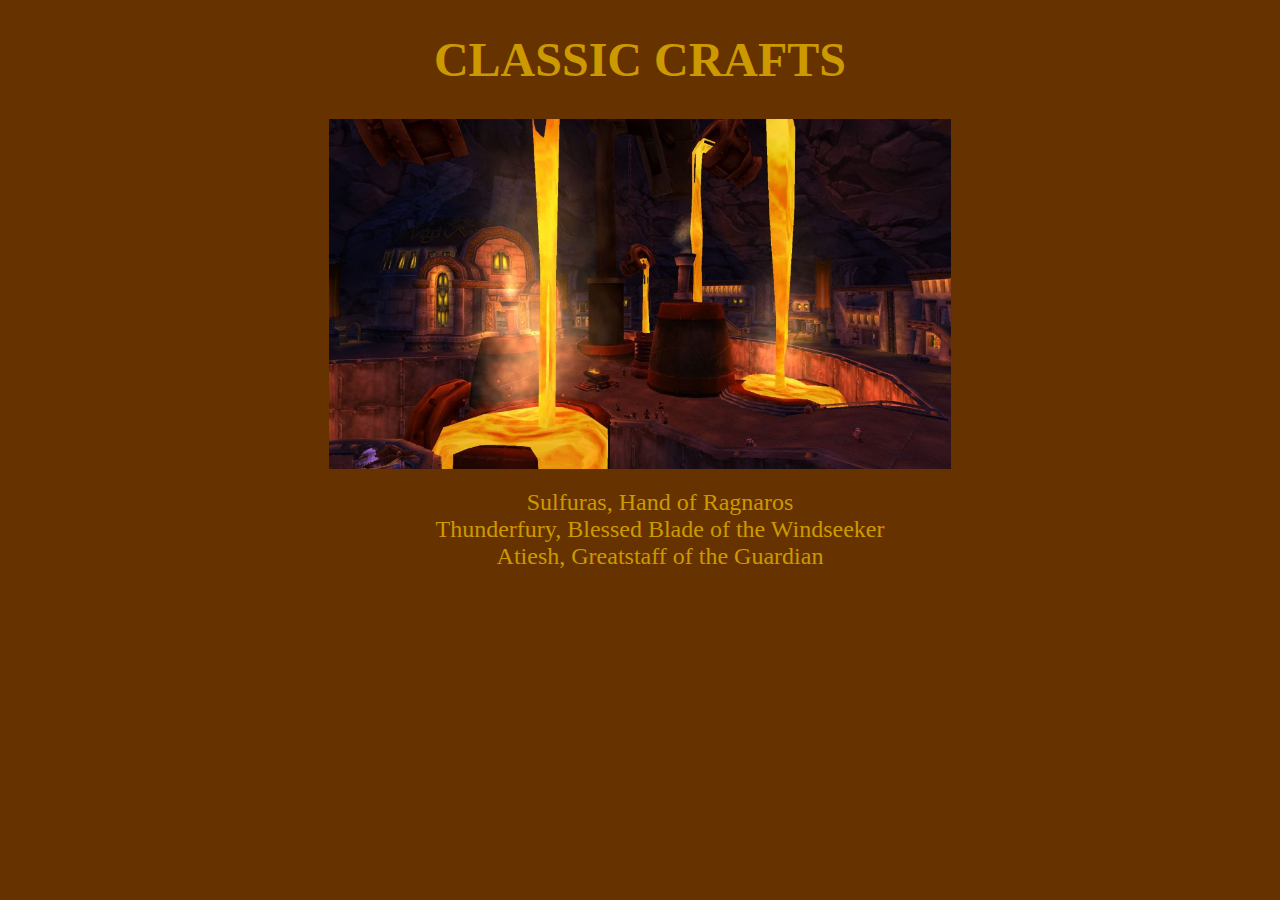
<file: index.html>
<!DOCTYPE html>
<html lang = "en">
    <head>
        <title>Odin Recipes</title>
        <meta charset="UTF-8">
        <link rel="stylesheet" href="styles/styles.css"/>
    </head>
    <body>
        <h1 class="title">CLASSIC CRAFTS</h1>
        <img src="img/ironforge.jpg">

        <div id="recipe-list">
            <ul>
                <li><a href="recipes/sulfuras.html">Sulfuras, Hand of Ragnaros</a></li>
                <li><a href="recipes/thunderfury.html">Thunderfury, Blessed Blade of the Windseeker</a></li>
                <li><a href="recipes/atiesh.html">Atiesh, Greatstaff of the Guardian</a></li>
            </ul>
        </div>
    </body>
</html>
</file>
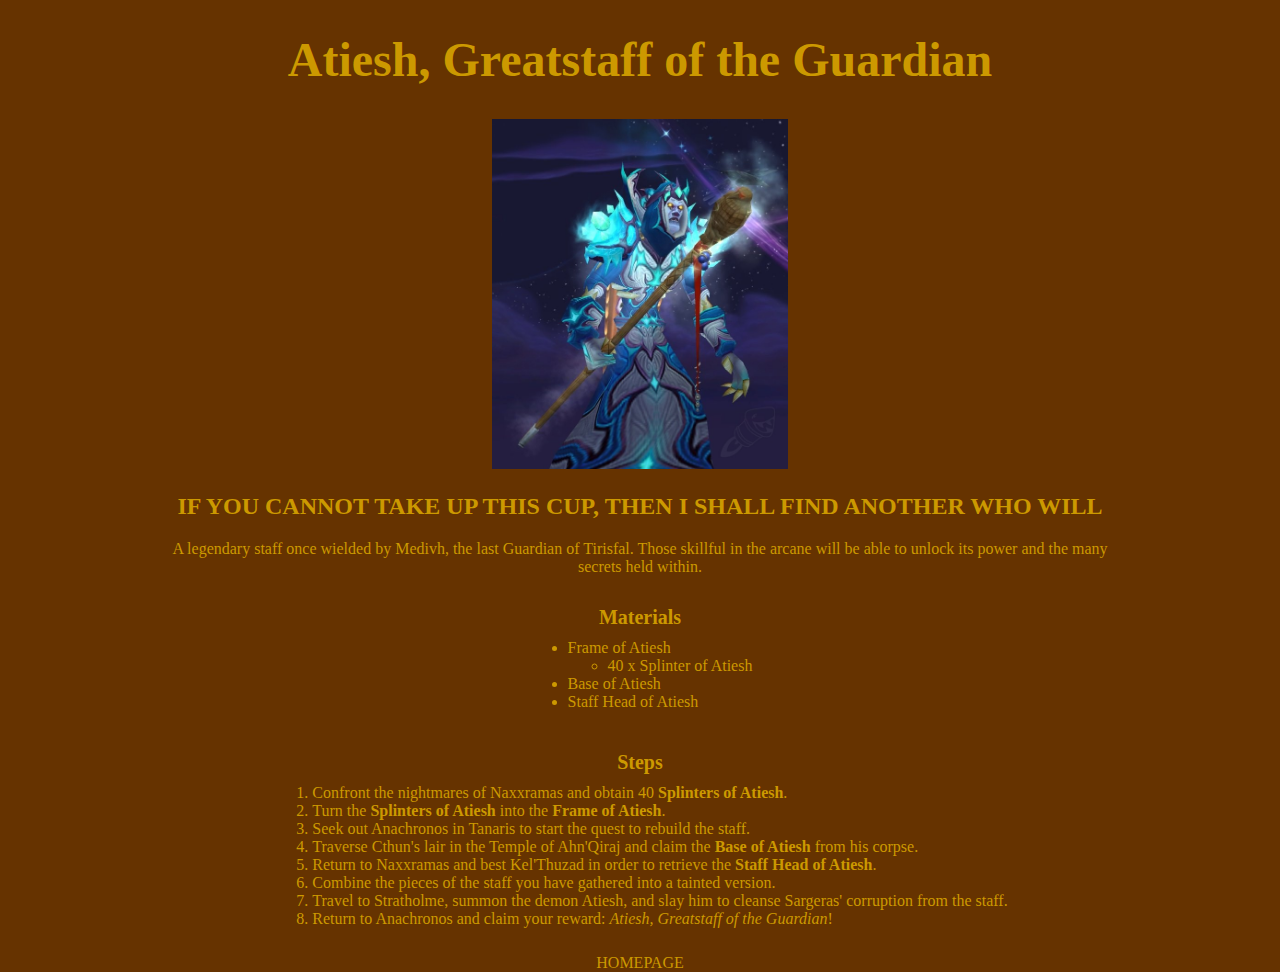
<file: recipes/atiesh.html>
<!DOCTYPE html>
<html lang="en">

<head>
    <title>Atiesh, Greatstaff of the Guardian</title>
    <meta charset="UTF-8">
    <link rel="stylesheet" href="../styles/styles.css" />
</head>

<body>
    <h1 class="title">Atiesh, Greatstaff of the Guardian</h1>
    <img src="../img/atiesh.png" alt="Atiesh wielded by a mage" height="450">

    <h2 class="heading">IF YOU CANNOT TAKE UP THIS CUP, THEN I SHALL FIND ANOTHER WHO WILL</h2>
    <p>
        A legendary staff once wielded by Medivh, the last Guardian of Tirisfal. Those skillful in the arcane will be
        able to unlock
        its power and the many secrets held within.
    </p>

    <p class="list">
    <div class="list-heading">
        <strong>Materials</strong>
    </div>
    <ul class="list-main">
        <li>Frame of Atiesh</li>
        <ul>
            <li>40 x Splinter of Atiesh</li>
        </ul>
        <li>Base of Atiesh</li>
        <li>Staff Head of Atiesh</li>
    </ul>
    </p>

    <p class="list">
    <div class="list-heading">
        <strong>Steps</strong>
    </div>
    <ol class="list-main">
        <li>Confront the nightmares of Naxxramas and obtain 40 <strong>Splinters of Atiesh</strong>.</li>
        <li>Turn the <strong>Splinters of Atiesh</strong> into the <strong>Frame of Atiesh</strong>.</li>
        <li>Seek out Anachronos in Tanaris to start the quest to rebuild the staff.</li>
        <li>Traverse Cthun's lair in the Temple of Ahn'Qiraj and claim the <strong>Base of Atiesh</strong> from his
            corpse.</li>
        <li>Return to Naxxramas and best Kel'Thuzad in order to retrieve the <strong>Staff Head of Atiesh</strong>.</li>
        <li>Combine the pieces of the staff you have gathered into a tainted version.</li>
        <li>Travel to Stratholme, summon the demon Atiesh, and slay him to cleanse Sargeras' corruption from the staff.
        </li>
        <li>Return to Anachronos and claim your reward: <em>Atiesh, Greatstaff of the Guardian</em>!</li>
    </ol>
    </p>

    <a href="../index.html">HOMEPAGE</a>

</body>

</html>
</file>
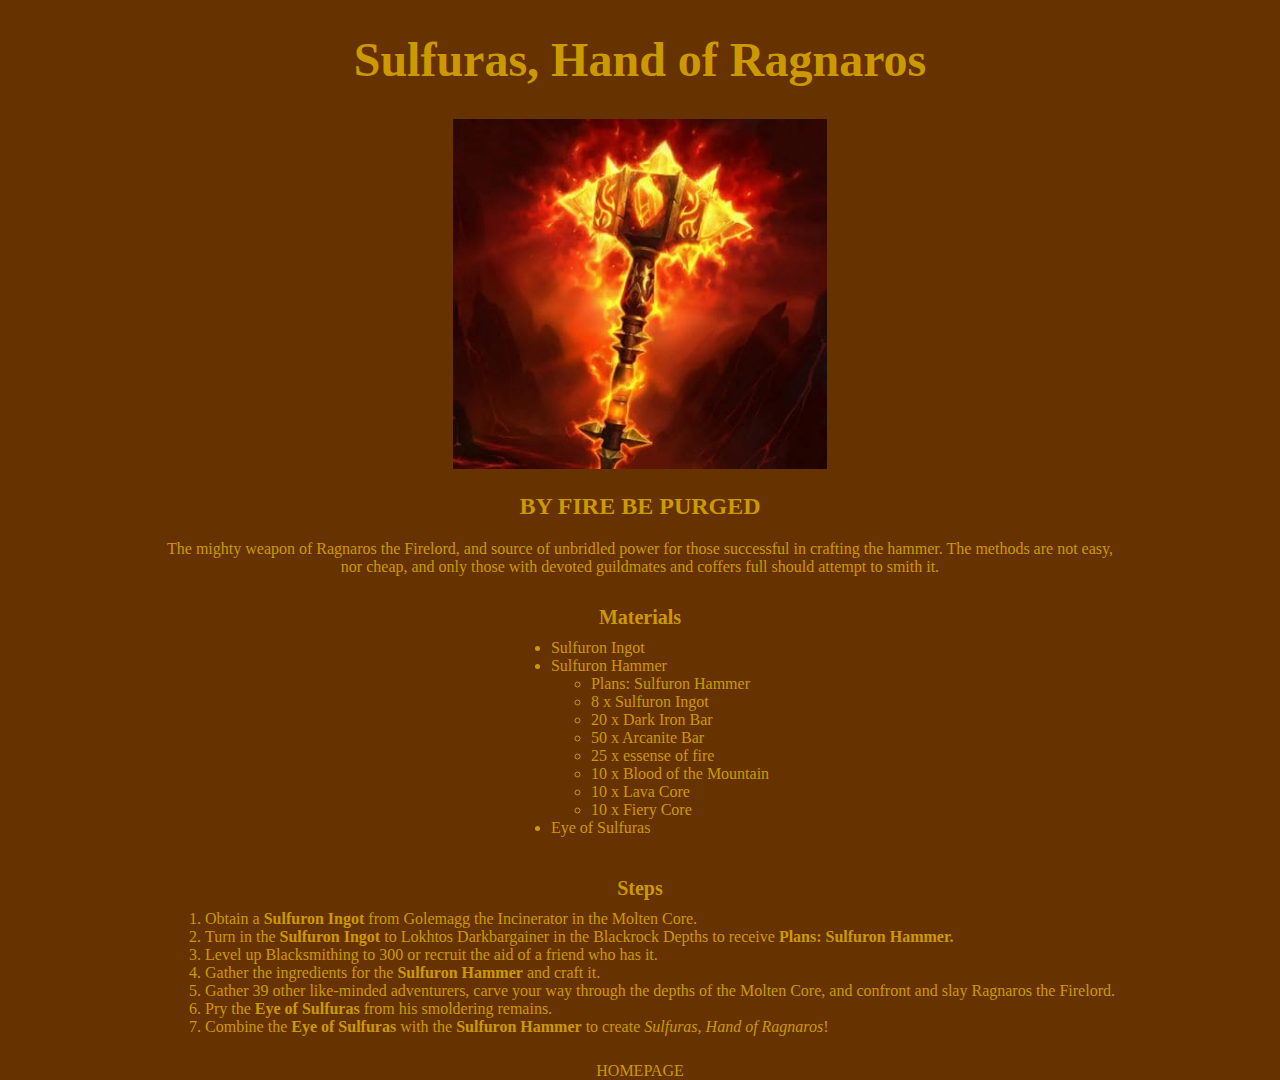
<file: recipes/sulfuras.html>
<!DOCTYPE html>
<html lang="en">

<head>
    <title>Sulfuras, Hand of Ragnaros</title>
    <meta charset="UTF-8">
    <link rel="stylesheet" href="../styles/styles.css" />
</head>

<body>
    <h1 class="title">Sulfuras, Hand of Ragnaros</h1>
    <img src="../img/sulfuras.png" alt="Sulfuras art">

    <h2 class="heading">BY FIRE BE PURGED</h2>
    <p>
        The mighty weapon of Ragnaros the Firelord, and source of unbridled power for those successful in crafting the
        hammer.
        The methods are not easy, nor cheap, and only those with devoted guildmates and coffers full should attempt to
        smith it.
    </p>

    <p class="list">
    <div class="list-heading">
        <strong>Materials</strong>
    </div>
    <ul class="list-main">
        <li>Sulfuron Ingot</li>
        <li>Sulfuron Hammer</li>
        <ul>
            <li>Plans: Sulfuron Hammer</li>
            <li>8 x Sulfuron Ingot</li>
            <li>20 x Dark Iron Bar</li>
            <li>50 x Arcanite Bar</li>
            <li>25 x essense of fire</li>
            <li>10 x Blood of the Mountain</li>
            <li>10 x Lava Core</li>
            <li>10 x Fiery Core</li>
        </ul>
        <li>Eye of Sulfuras</li>
    </ul>
    </p>

    <p class="list">
    <div class="list-heading">
        <strong>Steps</strong>
    </div>
    <ol class="list-main">
        <li>Obtain a <strong>Sulfuron Ingot</strong> from Golemagg the Incinerator in the Molten Core.</li>
        <li>Turn in the <strong>Sulfuron Ingot</strong> to Lokhtos Darkbargainer in the Blackrock Depths to receive
            <strong>Plans: Sulfuron Hammer.</strong>
        </li>
        <li>Level up Blacksmithing to 300 or recruit the aid of a friend who has it.</li>
        <li>Gather the ingredients for the <strong>Sulfuron Hammer</strong> and craft it.</li>
        <li>Gather 39 other like-minded adventurers, carve your way through the depths of the Molten Core, and confront
            and slay Ragnaros the Firelord.</li>
        <li>Pry the <strong>Eye of Sulfuras</strong> from his smoldering remains.</li>
        <li>Combine the <strong>Eye of Sulfuras</strong> with the <strong>Sulfuron Hammer</strong> to create
            <em>Sulfuras, Hand of Ragnaros</em>!
        </li>
    </ol>
    </p>

    <a href="../index.html">HOMEPAGE</a>

</body>

</html>
</file>
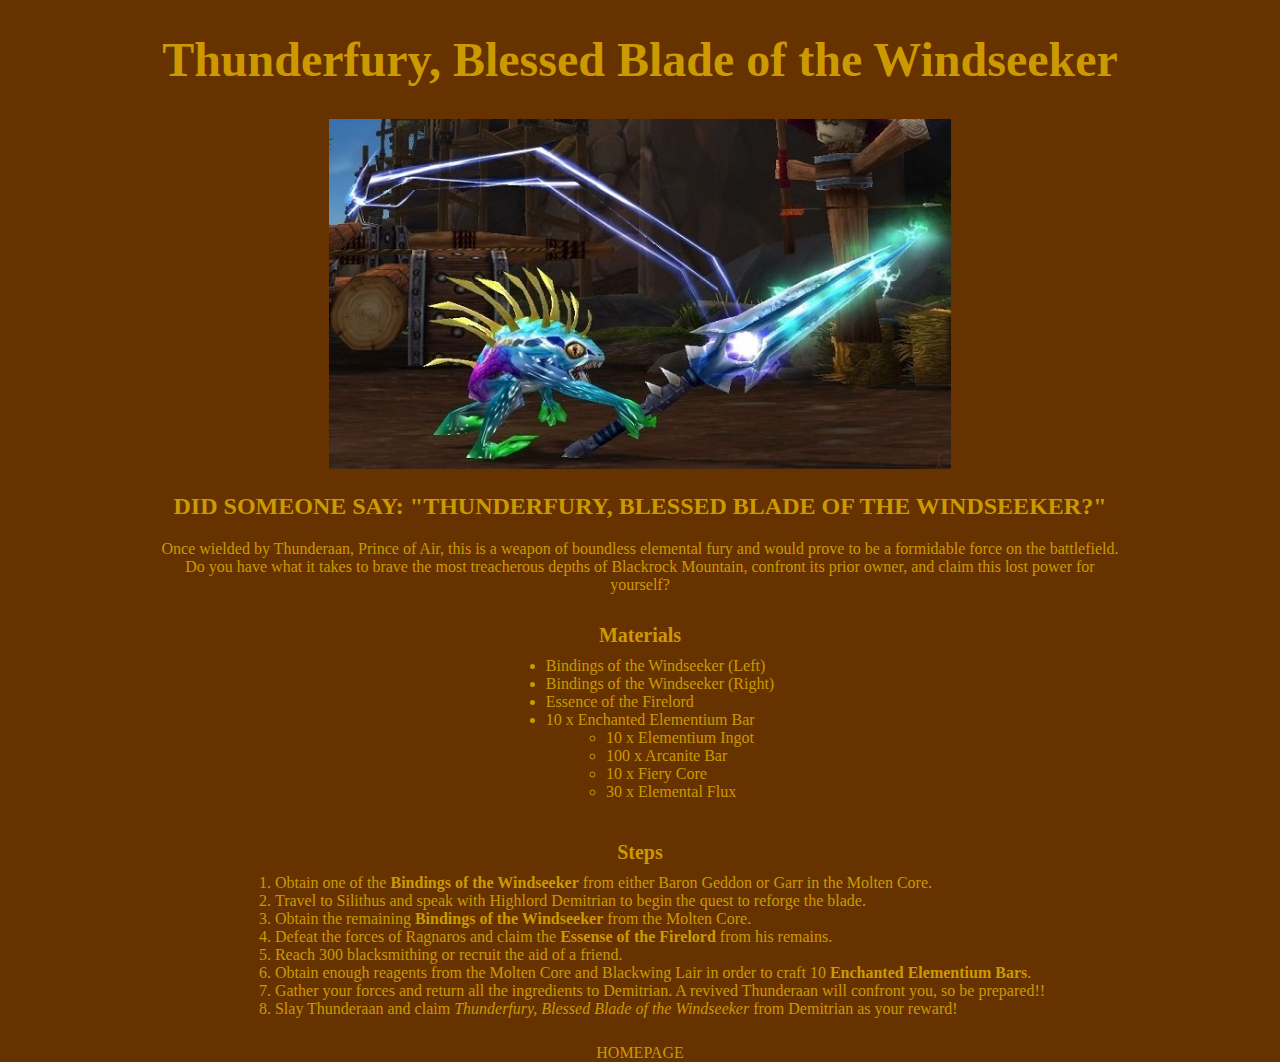
<file: recipes/thunderfury.html>
<!DOCTYPE html>
<html lang="en">

<head>
    <title>Thunderfury, Blessed Blade of the Windseeker</title>
    <meta charset="UTF-8">
    <link rel="stylesheet" href="../styles/styles.css" />
</head>

<body>
    <h1 class="title">Thunderfury, Blessed Blade of the Windseeker</h1>
    <img src="../img/thunderfury.png" alt="Thunderfury wielded by a murloc">

    <h2 class="heading">DID SOMEONE SAY: "THUNDERFURY, BLESSED BLADE OF THE WINDSEEKER?"</h2>
    <p>
        Once wielded by Thunderaan, Prince of Air, this is a weapon of boundless elemental fury and would prove to be a
        formidable force
        on the battlefield. Do you have what it takes to brave the most treacherous depths of Blackrock Mountain,
        confront its prior owner,
        and claim this lost power for yourself?
    </p>

    <p class="list">
    <div class="list-heading">
        <strong>Materials</strong>
    </div>
    <ul class="list-main">
        <li>Bindings of the Windseeker (Left)</li>
        <li>Bindings of the Windseeker (Right)</li>
        <li>Essence of the Firelord</li>
        <li>10 x Enchanted Elementium Bar</li>
        <ul>
            <li>10 x Elementium Ingot</li>
            <li>100 x Arcanite Bar</li>
            <li>10 x Fiery Core</li>
            <li>30 x Elemental Flux</li>
        </ul>
    </ul>
    </p>

    <p class="list">
    <div class="list-heading">
        <strong>Steps</strong>
    </div>
    <ol class="list-main">
        <li>Obtain one of the <strong>Bindings of the Windseeker</strong> from either Baron Geddon or Garr in the Molten
            Core.</li>
        <li>Travel to Silithus and speak with Highlord Demitrian to begin the quest to reforge the blade.</strong></li>
        <li>Obtain the remaining <strong>Bindings of the Windseeker</strong> from the Molten Core.</li>
        <li>Defeat the forces of Ragnaros and claim the <strong>Essense of the Firelord</strong> from his remains.</li>
        <li>Reach 300 blacksmithing or recruit the aid of a friend.</li>
        <li>Obtain enough reagents from the Molten Core and Blackwing Lair in order to craft 10 <strong>Enchanted
                Elementium Bars</strong>.</li>
        <li>Gather your forces and return all the ingredients to Demitrian. A revived Thunderaan will confront you, so
            be prepared!</em>!</li>
        <li>Slay Thunderaan and claim <em>Thunderfury, Blessed Blade of the Windseeker</em> from Demitrian as your
            reward!</li>
    </ol>
    </p>

    <a href="../index.html">HOMEPAGE</a>

</body>

</html>
</file>
<file: styles/styles.css>
/*Format the overall body of the webpages*/
body {
    color: #cc9900;
    background-color: #663300;

    font-family: Palatino, serif;
    text-align: center;

    width: 960px;
    margin: auto;
}

/*Format non-standard fonts and text sizes*/
.title,
.heading,
a {
    font-family: "Times New Roman", serif;
}

.title {
    font-size: 48px;
}

.heading {
    font-size: 24px;
}

/*Format links*/
a {
    color: #cc9900;
    text-decoration: none;
}

a:hover {
    text-decoration: underline;
}

/*Format images*/
img {
    width: auto;
    height: 350px;
}

/*Format the main page list specifics*/
#recipe-list ul {
    list-style-type: none;
}

#recipe-list li{
    font-size: 24px;
    text-align: center;
}

/*Format general lists*/
.list {
    margin-top: 30px;
    margin-bottom: 30px;
}

.list-heading {
    font-size: 20px;
}

ul,
ol {
    display: inline-block;
}

ul.list-main,
ol.list-main{
    margin-top: 10px;
    margin-bottom: 10px;
}

li {
    text-align: left;
}
</file>
